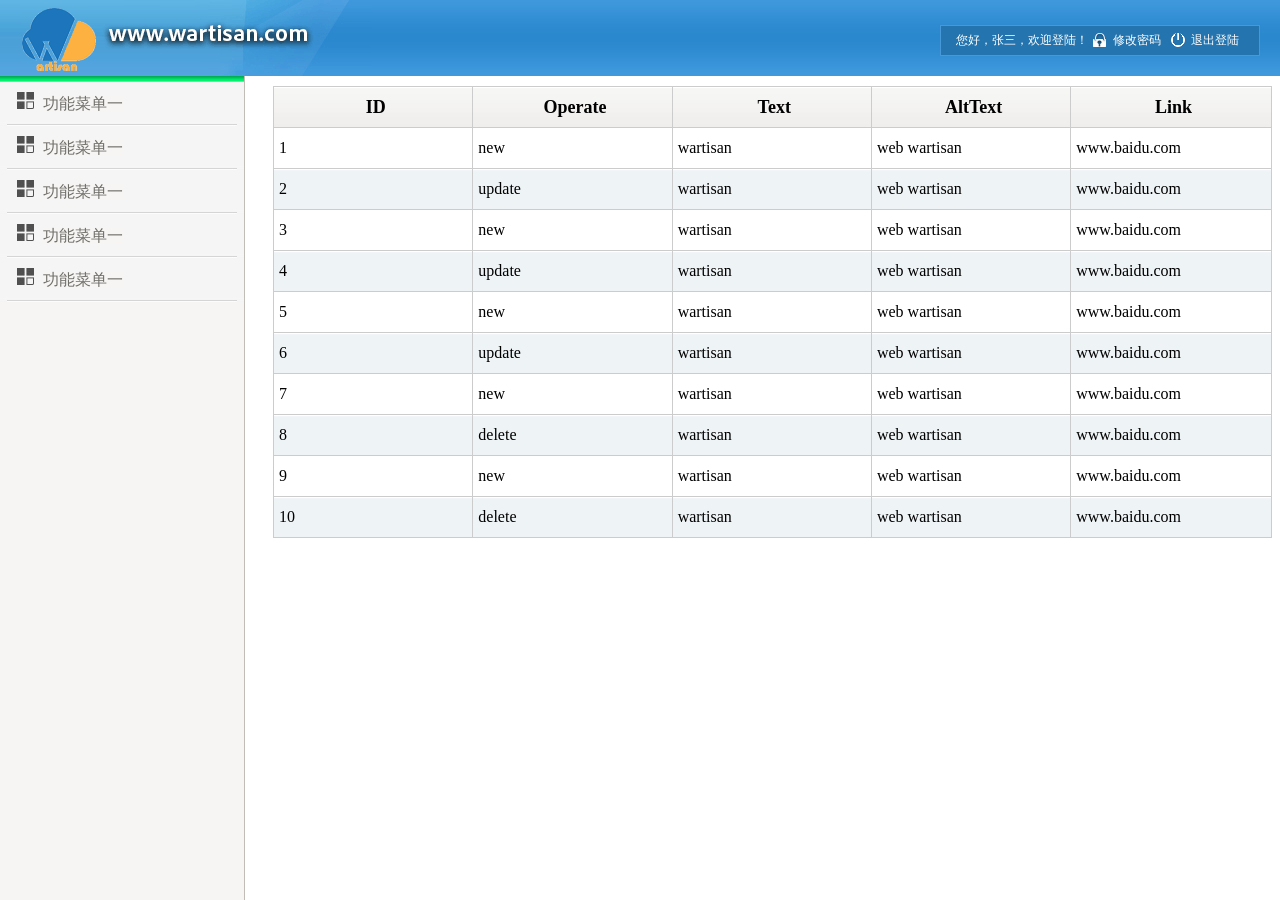
<file: Admin UI/index.html>
<!DOCTYPE html PUBLIC "-//W3C//DTD XHTML 1.0 Transitional//EN" "http://www.w3.org/TR/xhtml1/DTD/xhtml1-transitional.dtd">
<html xmlns="http://www.w3.org/1999/xhtml">
<head>
<meta http-equiv="Content-Type" content="text/html; charset=utf-8" />
<title>Wartisn Content Manage System</title>
<link rel="stylesheet” type=”text/css" href="http://fonts.googleapis.com/css?family=Tangerine">
</head>


<frameset rows="76,*" frameborder="0" frameborder="no" framespacing="0">
  <frame src="top.html"/>
  <frameset cols="245,*" frameborder="0" frameborder="no" framespacing="0">
      <frame src="leftnav.html"/>
      <frame src="main.html" />
  </frameset>
</frameset>
</html>
</file>
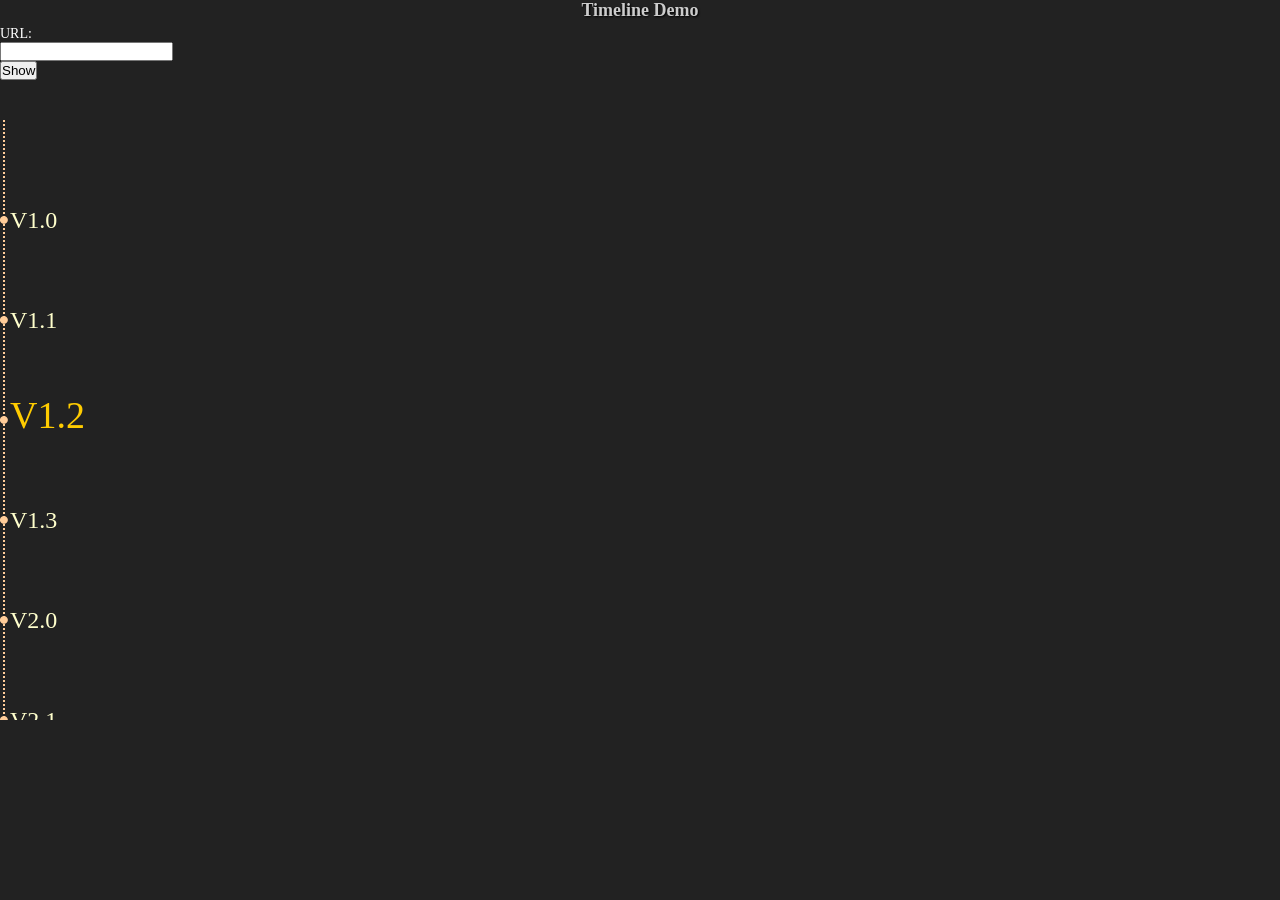
<file: timeline/index.html>
<!DOCTYPE HTML PUBLIC "-//W3C//DTD HTML 4.01 Transitional//EN" "http://www.w3.org/TR/html4/loose.dtd">
<html>
 <head>
  <title> Timeline Demo </title>
  <meta name="Generator" content="EditPlus">
  <meta name="Author" content="">
  <meta name="Keywords" content="">
  <meta name="Description" content="">
  <script src="https://ajax.googleapis.com/ajax/libs/jquery/1.7.2/jquery.min.js"></script>
  <script src="js/jquery.timelinr-0.9.53.js"></script>
	<script>
		$(function(){
			$().timelinr({
				orientation: 	'vertical',
				issuesSpeed: 	300,
				datesSpeed: 	100,
				arrowKeys: 		'true',
				startAt:		3
			})
		});
	</script>
  <link rel="stylesheet" href="css/style_v.css" media="screen" />
  <style>
	#webpage{
	display: none;
	width: 85%;
	height: 800px;
	float: right;
	}
	#right{
	width: 85%;
	height: 800px;
	float: right;
	}
	#leftbar{
	width: 10%;
	float: left;
	}
  </style>
  <script>
  window.onload = function() {
	  document.getElementById("show").onclick = function(){
		  var url = document.getElementById("addr").value;
		  document.getElementById("webpage").src = url;
		  document.getElementById("webpage").style.display = "block";
		  return;
	  }
  }
  </script>
 </head>

 <body>
  <h1>Timeline Demo</h1>
  <div id="leftbar">
	<div id="url">URL:<input id="addr" type="text" /> <button id="show">Show</button></div>
	<div id="timeline">
		<ul id="dates">
			<li><a href="#V1.0" class="selected">V1.0</a></li>
			<li><a href="#V1.1">V1.1</a></li>
			<li><a href="#V1.2">V1.2</a></li>
			<li><a href="#V1.3">V1.3</a></li>
			<li><a href="#V2.0">V2.0</a></li>
			<li><a href="#V2.1">V2.1</a></li>
			<li><a href="#V2.2">V2.2</a></li>
			<li><a href="#V2.3">V2.3</a></li>
			<li><a href="#V2.4">V2.4</a></li>
			<li><a href="#V2.5">V2.5</a></li>
		</ul>
	</div><!--end timeline-->
  </div><!--end leftbar-->
  <div id="right">
	<iframe id="webpage" name="webpage" src=""></iframe>
  </div>
 </body>
</html>
</file>
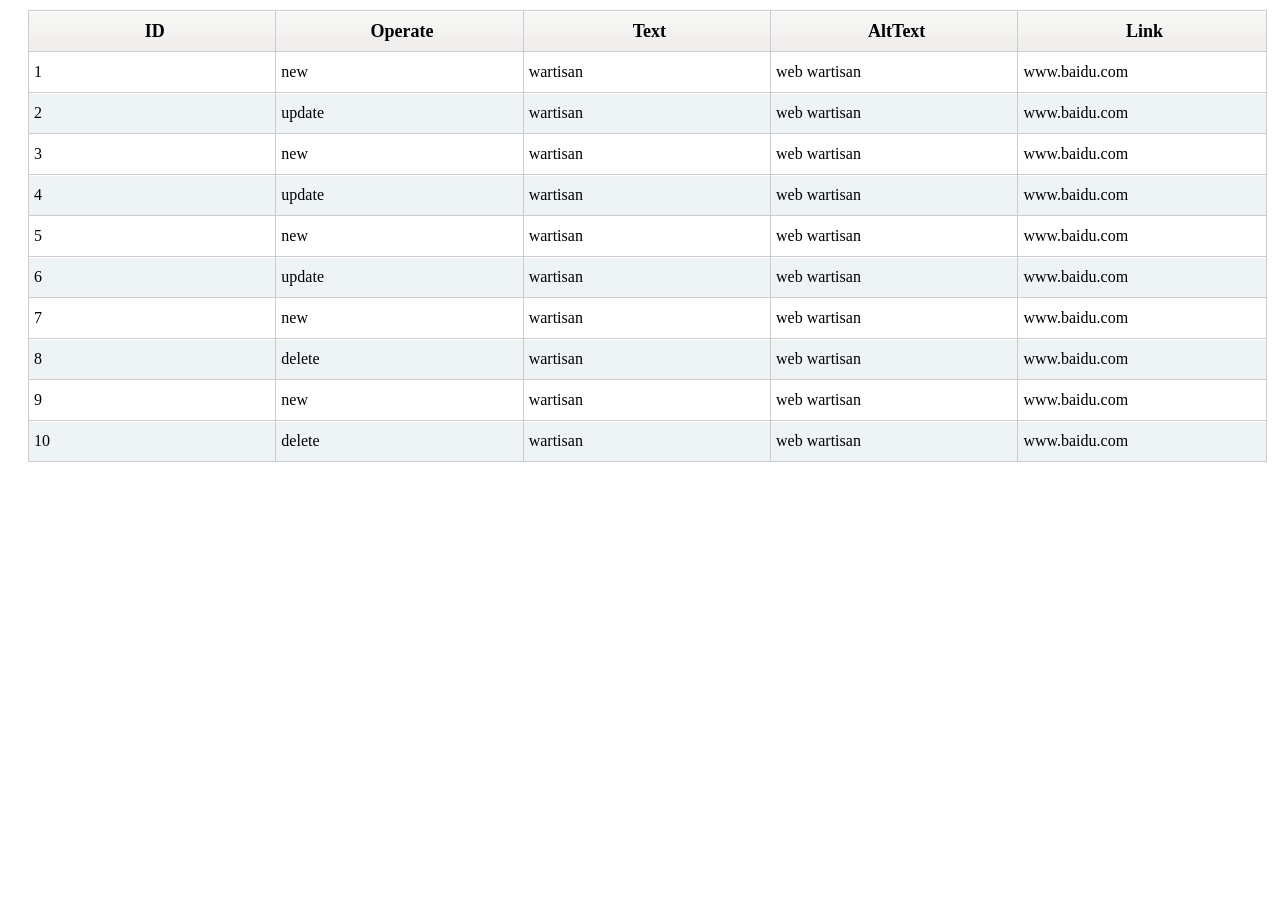
<file: Admin UI/admin.html>
<!DOCTYPE HTML PUBLIC "-//W3C//DTD HTML 4.01 Transitional//EN" "http://www.w3.org/TR/html4/loose.dtd">  
<html>  
<head>  
<meta http-equiv="Content-Type" content="text/html; charset=utf-8" />
<meta name="keywords" content="website content monitoring, web content testing, web content checker"/>
<meta name="description" content="Recommend web content testing tool, focus on web content accuracy. We can manage requests with a friendly UI, auto monitor web page content as requests. And we can view page history through time-line." />
<title>Wartisan admin UI</title>
<link href="css/adminStyle.css" type="text/css" rel="stylesheet" />
<script src="js/jquery-1.9.1.js"></script>
<!--
<script src="js/jquery-ui-1.10.3.custom.min.js"></script>
<script src="js/jquery-1.9.1.js"></script>
<script src="js/jquery.colorbox.js"></script>
<script src="js/index.js"></script>
--> 
  <script>
    var arrJson=[  
        {'ID':'1','Operate':'new','Text':'wartisan','AltText':'web wartisan','link':'www.baidu.com'},{'ID':'2','Operate':'update','Text':'wartisan','AltText':'web wartisan','link':'www.baidu.com'},  
        {'ID':'3','Operate':'new','Text':'wartisan','AltText':'web wartisan','link':'www.baidu.com'},{'ID':'4','Operate':'update','Text':'wartisan','AltText':'web wartisan','link':'www.baidu.com'},  
        {'ID':'5','Operate':'new','Text':'wartisan','AltText':'web wartisan','link':'www.baidu.com'},{'ID':'6','Operate':'update','Text':'wartisan','AltText':'web wartisan','link':'www.baidu.com'},  
        {'ID':'7','Operate':'new','Text':'wartisan','AltText':'web wartisan','link':'www.baidu.com'},{'ID':'8','Operate':'delete','Text':'wartisan','AltText':'web wartisan','link':'www.baidu.com'},  
        {'ID':'9','Operate':'new','Text':'wartisan','AltText':'web wartisan','link':'www.baidu.com'},{'ID':'10','Operate':'delete','Text':'wartisan','AltText':'web wartisan','link':'www.baidu.com'}  
    ];  
    function creatMapByID(arrJson){  
        var IDMap={};  
        var len = arrJson.length;  
        for(var i=0;i<len;i++){  
          
            if(IDMap[arrJson[i].ID] == undefined){  
                var list = [];  
                list.push(arrJson[i]);  
                IDMap[arrJson[i].ID] = list;  
            }else{  
                IDMap[arrJson[i].ID].push(arrJson[i]);  
            }  
              
        }  
        var str="<div class='tPageBody'><table border='1' cellpadding='0' cellspacing='0'><tr style='font-size:18px;font-weight:bold;height:40px;background:url(images/title_bg.png) repeat-x;'><td style='text-align:center;' width='20%'>ID</td><td style='text-align:center;' width='20%'>Operate</td><td style='text-align:center;' width='20%'>Text</td><td  style='text-align:center;' width='20%'>AltText</td><td style='text-align:center;border-right:0;' width='20%'>Link</td></tr>";  
        for(var ID in IDMap){  
            var stu = IDMap[ID];  
          //  str+="<tr><td rowspan='"+stu.length+"'>"+ID+"</td>";  
		  str+="<tr><td>"+ID+"</td>";
            for(var i = 0;i < stu.length;i++){  
                    str+="<td>"+stu[i].Operate+"</td><td>"+stu[i].Text + "</td><td>" + stu[i].AltText + "</td><td style='border-right:0;'>" + stu[i].link + "</td></tr></tr>";
            }   
        }  
        str+="</table></div>";  
        $("body").html(str);
		$(".tPageBody table tr:even").addClass("teven");
    }  
  </script>  
 </head >  
  
 <body onload="creatMapByID(arrJson);"> 
 </body>  
</html>
</file>
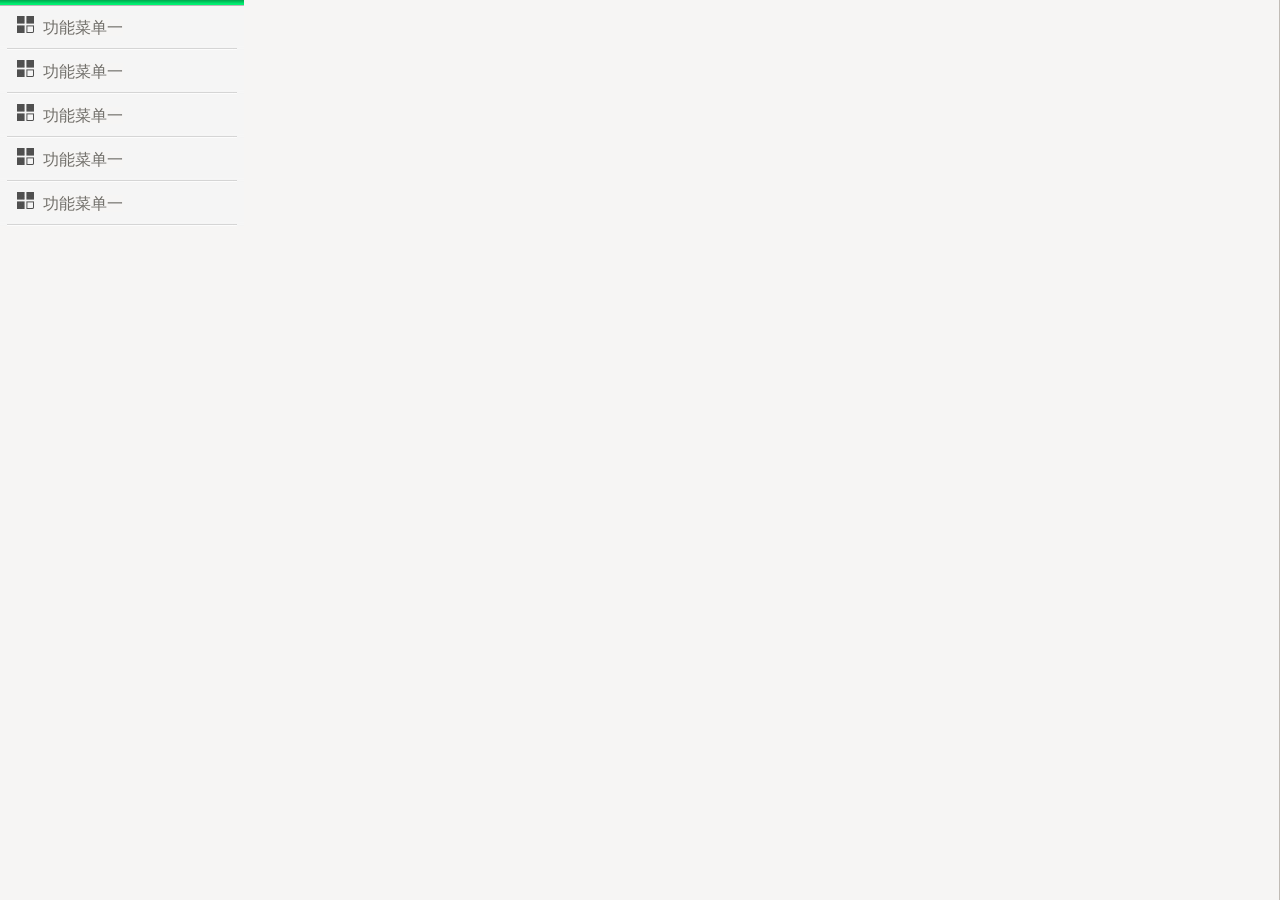
<file: Admin UI/leftnav.html>
<!DOCTYPE html PUBLIC "-//W3C//DTD XHTML 1.0 Transitional//EN" "http://www.w3.org/TR/xhtml1/DTD/xhtml1-transitional.dtd">
<html xmlns="http://www.w3.org/1999/xhtml">
<head>
<meta http-equiv="Content-Type" content="text/html; charset=utf-8" />
<title>Left Navigation</title>
<link rel="stylesheet" type="text/css" href="css/style.css">
<script src="js/jquery-1.10.2.js"></script>
<script src="js/jquery-customize.js"></script>
<style>
html,body{height:100%; margin:0;}
</style>
</head>
<body>
<div style="height:100%; border-right:1px solid #C1BCB6;">
    <div id="leftnav">
    <div id="lroof"></div>
    <div>
    <div class="lnav" id="lnav1"><img src="images/nav_icon.png"/ class="nav_icon"><h4>功能菜单一</h4>
    <img src="images/bg_nav1_bt.jpg" class="bg_nav1_bt"/>
    </div>
    <div class="lnav_sub" id="lnav1_1">
    <ul class="myli1">
    <li class="bg01"><a href="#"><h5>功能菜单二</h5></a></li>
    <li class="bg02"><a href="#"><h5>功能菜单二</h5></a></li>
    <li class="bg01"><a href="#"><h5>功能菜单二</h5></a></li>
    <li class="bg02"><a href="#"><h5>功能菜单二</h5></a></li>
    <li class="bg01"><a href="#"><h5>功能菜单二</h5></a></li>
    </ul>
    </div>
    </div>
    
    <div>
    <div class="lnav" id="lnav2"><img src="images/nav_icon.png"/ class="nav_icon"><h4>功能菜单一</h4>
    <img src="images/bg_nav1_bt.jpg" class="bg_nav1_bt"/>
    </div>
    <div class="lnav_sub" id="lnav2_1">
    <ul class="myli2">
    <li class="bg01"><a href="#"><h5>功能菜单二</h5></a></li>
    <li class="bg02"><a href="#"><h5>功能菜单二</h5></a></li>
    <li class="bg01"><a href="#"><h5>功能菜单二</h5></a></li>
    <li class="bg02"><a href="#"><h5>功能菜单二</h5></a></li>
    <li class="bg01"><a href="#"><h5>功能菜单二</h5></a></li>
    </ul>
    </div>
    </div>
    
    <div>
    <div class="lnav" id="lnav3"><img src="images/nav_icon.png"/ class="nav_icon"><h4>功能菜单一</h4>
    <img src="images/bg_nav1_bt.jpg" class="bg_nav1_bt"/>
    </div>
    <div class="lnav_sub" id="lnav3_1">
    <ul class="myli3">
    <li class="bg01"><a href="#"><h5>功能菜单二</h5></a></li>
    <li class="bg02"><a href="#"><h5>功能菜单二</h5></a></li>
    <li class="bg01"><a href="#"><h5>功能菜单二</h5></a></li>
    <li class="bg02"><a href="#"><h5>功能菜单二</h5></a></li>
    <li class="bg01"><a href="#"><h5>功能菜单二</h5></a></li>
    </ul>
    </div>
    </div>
    
    <div>
    <div class="lnav" id="lnav4"><img src="images/nav_icon.png"/ class="nav_icon"><h4>功能菜单一</h4>
    <img src="images/bg_nav1_bt.jpg" class="bg_nav1_bt"/>
    </div>
    <div class="lnav_sub" id="lnav4_1">
    <ul class="myli4">
    <li class="bg01"><a href="#"><h5>功能菜单二</h5></a></li>
    <li class="bg02"><a href="#"><h5>功能菜单二</h5></a></li>
    <li class="bg01"><a href="#"><h5>功能菜单二</h5></a></li>
    <li class="bg02"><a href="#"><h5>功能菜单二</h5></a></li>
    <li class="bg01"><a href="#"><h5>功能菜单二</h5></a></li>
    </ul>
    </div>
    </div>
    
    <div>
    <div class="lnav" id="lnav5"><img src="images/nav_icon.png"/ class="nav_icon"><h4>功能菜单一</h4>
    <img src="images/bg_nav1_bt.jpg" class="bg_nav1_bt"/>
    </div>
    <div class="lnav_sub" id="lnav5_1">
    <ul  class="myli5">
    <li class="bg01"><a href="#"><h5>功能菜单二</h5></a></li>
    <li class="bg02"><a href="#"><h5>功能菜单二</h5></a></li>
    <li class="bg01"><a href="#"><h5>功能菜单二</h5></a></li>
    <li class="bg02"><a href="#"><h5>功能菜单二</h5></a></li>
    <li class="bg01"><a href="#"><h5>功能菜单二</h5></a></li>
    </ul>
    </div>
    </div>
    </div>
</div>
</body>
</html>
</file>
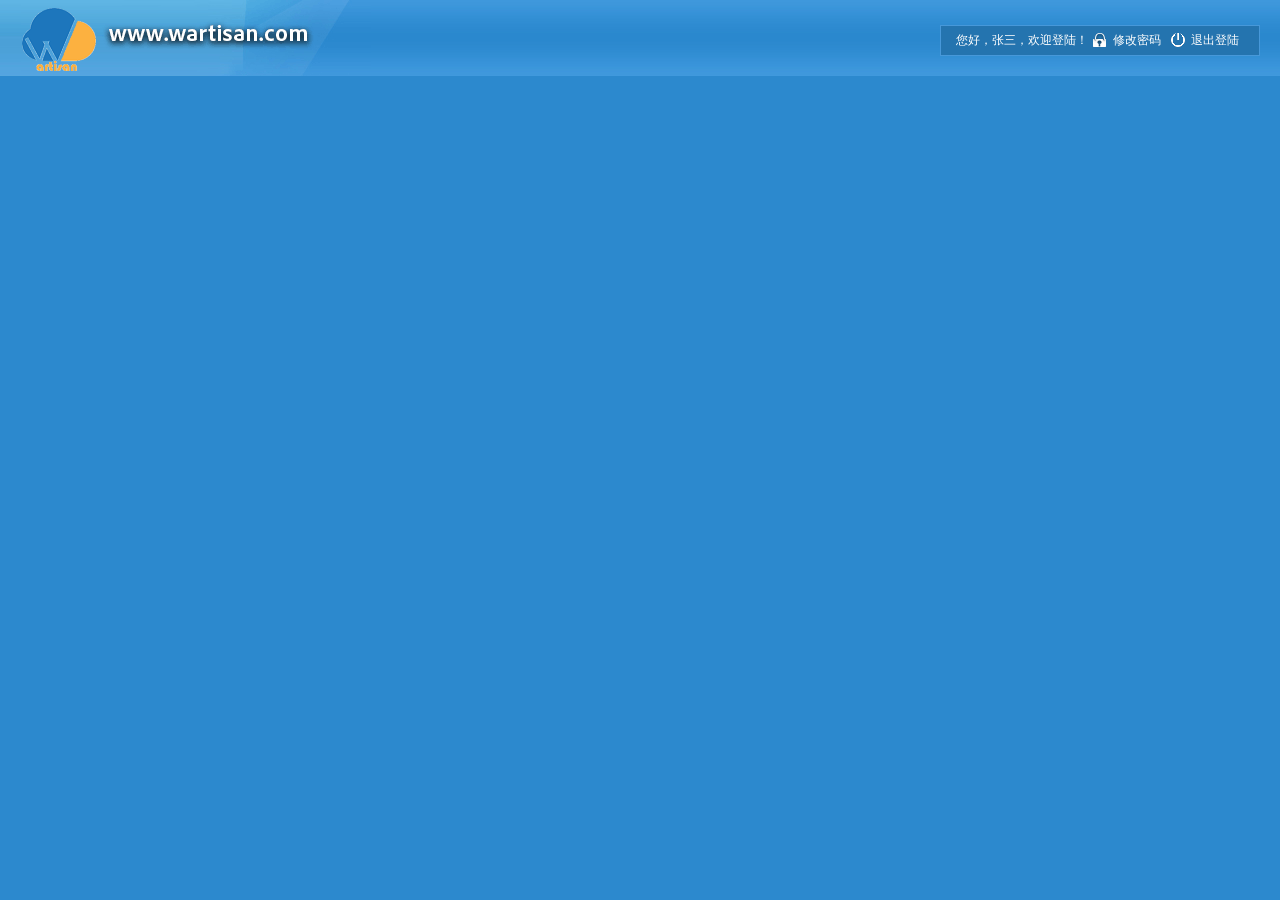
<file: Admin UI/top.html>
<!DOCTYPE html PUBLIC "-//W3C//DTD XHTML 1.0 Transitional//EN" "http://www.w3.org/TR/xhtml1/DTD/xhtml1-transitional.dtd">
<html xmlns="http://www.w3.org/1999/xhtml">
<head>
<meta http-equiv="Content-Type" content="text/html; charset=utf-8" />
<title>Untitled Document</title>
<link rel="stylesheet" href="css/style.css" />
<link rel="stylesheet” type=”text/css" href="http://fonts.googleapis.com/css?family=Tangerine">
<style>
body{
	background:#2c89ce;
	margin:0px;
	padding:0px;
	font-size:12px;
	font-family:'宋体',Arial, Helvetica, sans-serif;}

</style>
</head>

<body>
<div class="scontainer">
	<div class="slogo"></div>
    <div class="snav">您好，张三，欢迎登陆！<a href="" class="slock">修改密码</a><a href="" class="slogout">退出登陆</a></div>
</div>
</body>
</html>
</file>
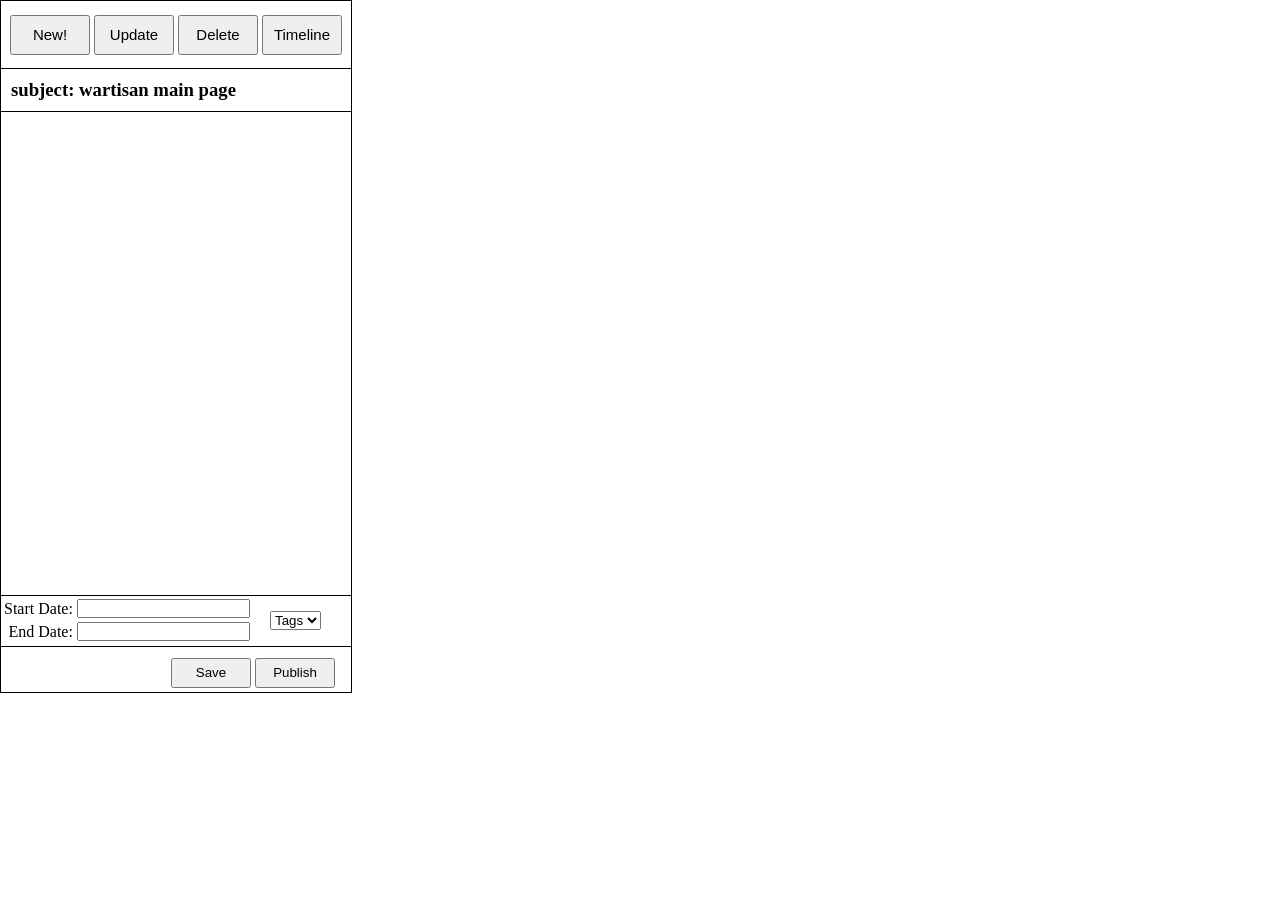
<file: Brower UI/wartisanBrowserUI/userupd.html>
<!DOCTYPE html PUBLIC "-//W3C//DTD XHTML 1.0 Transitional//EN" "http://www.w3.org/TR/xhtml1/DTD/xhtml1-transitional.dtd">
<html xmlns="http://www.w3.org/1999/xhtml">
<head>
<meta http-equiv="Content-Type" content="text/html; charset=utf-8" />
<title>Wartisan update interface</title>
<link rel="stylesheet" type="text/css" href="css/style-br.css"/>
<link rel="stylesheet" type="text/css" href="css/tcal.css" />
<!--<script src="js/tcal.js"></script>--> 
<script src="js/jquery-1.10.2.js"></script>
<script src="js/jquery-customize-br.js"></script>
</head>

<body>
<div id="lpanel">
<div id="lfunc">
<input type="button" id="newb" class="lfunc" name="newb" value="New!"/>
<input type="button" id="updateb" class="lfunc" name="updateb" value="Update"/>
<input type="button" id="deleteb" class="lfunc" name="deleteb" value="Delete"/>
<input type="button" id="timelb" class="lfunc" name="timelb" value="Timeline"/>
</div>
<div id="lsubject"><h3>subject: wartisan main page</h3></div>
<form>
<div id="lmain">
<ol id="lupditem"></ol>
</div>
<div id="ldate">
<div style="float: left">
<table>
<tr>
<td><div align="right">Start Date:</div></td>
<td><input type="text" id="ldates" name="ldates" class="tcal" value=""/ readonly="readonly"></td>
</tr>
<tr>
<td><div align="right">End Date:</div></td>
<td><input type="text" id="ldated" name="ldated" class="tcal" value="" / readonly="readonly"></td>
</tr>
</table>
</div>
<div style="float: right; margin-top: 15px; margin-right: 30px;">
<select name="ltag">
<option value="tags">Tags</option>
</select>
</div>
</div>
<div id="lcommit">
<input type="button" id="saveb" class="lcommit" name="saveb" value="Save"/>
<input type="submit" id="submitb" class="lcommit" name="submitb" value="Publish"/>
</div>
</form>
</div>
</body>
</html>
</file>
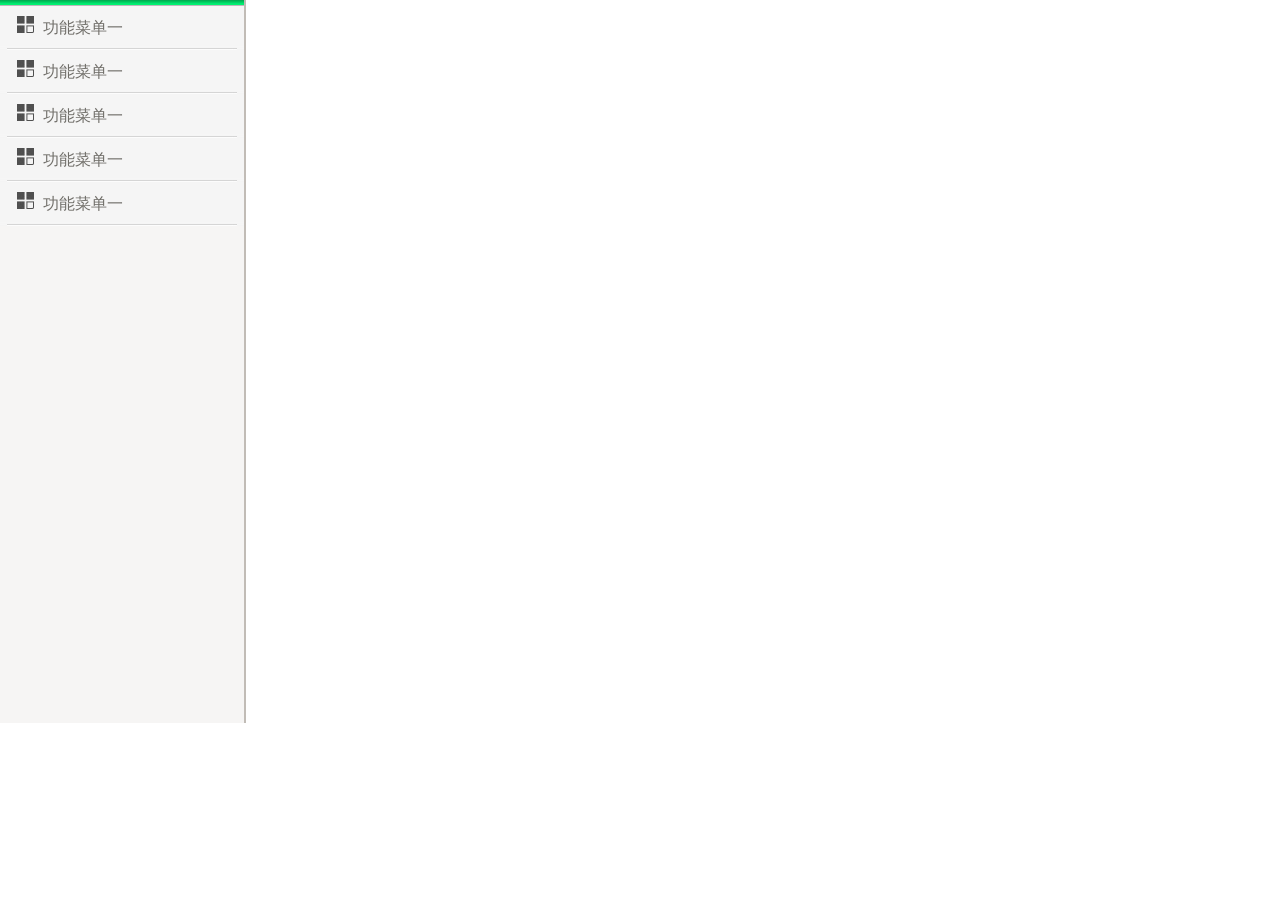
<file: Admin UI/-assign/wartisanAdminUI/leftnav_demo.html>
<!DOCTYPE html PUBLIC "-//W3C//DTD XHTML 1.0 Transitional//EN" "http://www.w3.org/TR/xhtml1/DTD/xhtml1-transitional.dtd">
<html xmlns="http://www.w3.org/1999/xhtml">
<head>
<meta http-equiv="Content-Type" content="text/html; charset=utf-8" />
<title>Left Navigation</title>
<link rel="stylesheet" type="text/css" href="css/style.css">
<script src="js/jquery-1.10.2.js"></script>
<script src="js/jquery-customize.js"></script>
</head>
<body>
<div id="leftnav">
<div id="lroof"></div>
<div>
<div class="lnav" id="lnav1"><img src="images/nav_icon.png"/ class="nav_icon"><h4>功能菜单一</h4>
<img src="images/bg_nav1_bt.jpg" class="bg_nav1_bt"/>
</div>
<div class="lnav_sub" id="lnav1_1">
<ul class="myli1">
<li class="bg01"><a href="#"><h5>功能菜单二</h5></a></li>
<li class="bg02"><a href="#"><h5>功能菜单二</h5></a></li>
<li class="bg01"><a href="#"><h5>功能菜单二</h5></a></li>
<li class="bg02"><a href="#"><h5>功能菜单二</h5></a></li>
<li class="bg01"><a href="#"><h5>功能菜单二</h5></a></li>
</ul>
</div>
</div>

<div>
<div class="lnav" id="lnav2"><img src="images/nav_icon.png"/ class="nav_icon"><h4>功能菜单一</h4>
<img src="images/bg_nav1_bt.jpg" class="bg_nav1_bt"/>
</div>
<div class="lnav_sub" id="lnav2_1">
<ul class="myli2">
<li class="bg01"><a href="#"><h5>功能菜单二</h5></a></li>
<li class="bg02"><a href="#"><h5>功能菜单二</h5></a></li>
<li class="bg01"><a href="#"><h5>功能菜单二</h5></a></li>
<li class="bg02"><a href="#"><h5>功能菜单二</h5></a></li>
<li class="bg01"><a href="#"><h5>功能菜单二</h5></a></li>
</ul>
</div>
</div>

<div>
<div class="lnav" id="lnav3"><img src="images/nav_icon.png"/ class="nav_icon"><h4>功能菜单一</h4>
<img src="images/bg_nav1_bt.jpg" class="bg_nav1_bt"/>
</div>
<div class="lnav_sub" id="lnav3_1">
<ul class="myli3">
<li class="bg01"><a href="#"><h5>功能菜单二</h5></a></li>
<li class="bg02"><a href="#"><h5>功能菜单二</h5></a></li>
<li class="bg01"><a href="#"><h5>功能菜单二</h5></a></li>
<li class="bg02"><a href="#"><h5>功能菜单二</h5></a></li>
<li class="bg01"><a href="#"><h5>功能菜单二</h5></a></li>
</ul>
</div>
</div>

<div>
<div class="lnav" id="lnav4"><img src="images/nav_icon.png"/ class="nav_icon"><h4>功能菜单一</h4>
<img src="images/bg_nav1_bt.jpg" class="bg_nav1_bt"/>
</div>
<div class="lnav_sub" id="lnav4_1">
<ul class="myli4">
<li class="bg01"><a href="#"><h5>功能菜单二</h5></a></li>
<li class="bg02"><a href="#"><h5>功能菜单二</h5></a></li>
<li class="bg01"><a href="#"><h5>功能菜单二</h5></a></li>
<li class="bg02"><a href="#"><h5>功能菜单二</h5></a></li>
<li class="bg01"><a href="#"><h5>功能菜单二</h5></a></li>
</ul>
</div>
</div>

<div>
<div class="lnav" id="lnav5"><img src="images/nav_icon.png"/ class="nav_icon"><h4>功能菜单一</h4>
<img src="images/bg_nav1_bt.jpg" class="bg_nav1_bt"/>
</div>
<div class="lnav_sub" id="lnav5_1">
<ul  class="myli5">
<li class="bg01"><a href="#"><h5>功能菜单二</h5></a></li>
<li class="bg02"><a href="#"><h5>功能菜单二</h5></a></li>
<li class="bg01"><a href="#"><h5>功能菜单二</h5></a></li>
<li class="bg02"><a href="#"><h5>功能菜单二</h5></a></li>
<li class="bg01"><a href="#"><h5>功能菜单二</h5></a></li>
</ul>
</div>
</div>
</div>
</body>
</html>
</file>
<file: timeline/css/style_v.css>
* {
	margin: 0;
	padding: 0;
}

body {
	background: #222;
	font-family: Georgia, serif;
	color: #fff;
	font-size: 14px;
}

a {
	color: #ffffcc;
	text-decoration: none;
	-webkit-transition: 0.5s;
	-moz-transition: 0.5s;
	-o-transition: 0.5s;
	-ms-transition: 0.5s;
	transition: 0.5s;
}
	a:hover,
	a.selected {
		color: #ffcc00;
	}

h1,h2,h4,h5,h6 {
	text-align: center;
	color: #ccc;
	text-shadow: #000 1px 1px 2px;
	margin-bottom: 5px;
}
	h1 {
		font-size: 18px;
	}
	h2 {
		font-size: 14px;
	}
.sociales {
	text-align: center;
	margin-bottom: 20px;
}

	#timeline {
		width: 200px;
		height: 600px;
		overflow: hidden;
		margin: 40px auto;
		position: relative;
		background: url('../images/dot.gif') 3px top repeat-y;
	}
		#dates {
			width: 100px;
			height: 600px;
			overflow: hidden;
			float: left;
		}
			#dates li {
				list-style: none;
				width: 100px;
				height: 100px;
				line-height: 100px;
				font-size: 24px;
				padding-left: 10px;
				background: url('../images/biggerdot.png') left center no-repeat;
			}
				#dates a {
					line-height: 38px;
					padding-bottom: 10px;
				}
				#dates .selected {
			        font-size: 38px;
				}
		
		#issues {
			width: 400px;
			height: 600px;
			overflow: hidden;
			float: left;
		}	
			#issues li {
				width: 400px;
				height: 600px;
				list-style: none;

			}
				#issues li.selected img {
					-webkit-transform: scale(1.1,1.1);
					-moz-transform: scale(1.1,1.1);
				    -o-transform: scale(1.1,1.1);
				    -ms-transform: scale(1.1,1.1);
				    transform: scale(1.1,1.1);
				}
				#issues li img {
					float: left;
					margin: 10px 30px 10px 50px;
					-ms-filter: "progid:DXImageTransform.Microsoft.gradient(startColorstr=#00FFFFFF,endColorstr=#00FFFFFF)"; /* IE 8 */   
					filter: progid:DXImageTransform.Microsoft.gradient(startColorstr=#00FFFFFF,endColorstr=#00FFFFFF);/* IE 6 & 7 */      
					zoom: 1;
					-webkit-transition: all 2s ease-in-out;
					-moz-transition: all 2s ease-in-out;
					-o-transition: all 2s ease-in-out;
					-ms-transition: all 2s ease-in-out; 
					transition: all 2s ease-in-out;
					-webkit-transform: scale(0.7,0.7);
					-moz-transform: scale(0.7,0.7);
				    -o-transform: scale(0.7,0.7);
				    -ms-transform: scale(0.7,0.7);
				    transform: scale(0.7,0.7);
				}
				#issues li h1 {
					color: #ffcc00;
					font-size: 48px;
					text-align: center;
					text-shadow: #000 1px 1px 2px;
				}
				#issues li p {
					font-size: 14px;
					margin: 10px 20px;
					font-weight: normal;
					line-height: 22px;
					text-shadow: #000 1px 1px 2px;
				}
		
		#grad_top,
		#grad_bottom {
			width: 500px;
			height: 80px;
			position: absolute;
		}
			#grad_top {
		        top: 0;
		        background: url('../images/grad_top.png') repeat-x;
			}
			#grad_bottom {
		        bottom: 0;
		        background: url('../images/grad_bottom.png') repeat-x;
			}
		
		#next,
		#prev {
			position: absolute;
			left: 55%;
			font-size: 70px;
			width: 38px;
			height: 22px;
			background-position: 0 -44px;
			background-repeat: no-repeat;
			text-indent: -9999px;
			overflow: hidden;
		}
			#next:hover,
			#prev:hover {
				background-position:  0 0;
			}
			#next {
				bottom: 0;
				background-image: url('../images/next_v.png');
			}
			#prev {
				top: 0;
				background-image: url('../images/prev_v.png');
			}
				#next.disabled,
				#prev.disabled {
					opacity: 0.2;
				}
</file>
<file: Admin UI/css/adminStyle.css>
.tPageBody{
	width:100%;
	height:100%;
	position:relative;
	margin:10px auto;
}
.tPageBody table{
	border:1px solid #cccccc;
	border-bottom:0;
	width:98%;
	margin-left:20px;
	margin-right:20px;
	padding:0;
}
.tPageBody table tr{
	width:100%;
	padding:0;
	margin:0;
	border:1px solid #cccccc;
}
.tPageBody table tr td{
	width:20%;
	height:40px;
	border:0;
	padding:0 0 0 5px;
	margin:0;
	border-right:1px solid #cccccc;
	border-bottom:1px solid #cccccc;
	
}
.teven{
	background:url(../images/even.png) repeat-x;
}
</file>
<file: Admin UI/css/style.css>
@charset "utf-8";
/* CSS Document */
body, div, h4, ul, li {
	margin: 0;
	padding: 0;
	color: #706E69;
	background: #F6F5F4;
	}
#lroof {
	height: 6px;
	background: url(../images/bg_roof.jpg) repeat-x;
	overflow: hidden;
}
h4, h5 {
	font-weight: normal;
	display: inline;	
}
#leftnav {
	width: 244px;
	/*border-right: 2px solid #C1BCB6;*/
	background: #F6F5F4;
}
#leftnav .lnav {
	position: relative;
	width: 100%;
	height: 44px;
	line-height: 44px;
	cursor: pointer;
	background: url(../images/bg_nav1.jpg) repeat-x;
	-moz-user-select: none;
}
#leftnav .lnav .nav_icon {
	margin-left: 17px;
	margin-right: 9px;
}
#leftnav .lnav .bg_nav1_bt {
	position: absolute;
	left: 7px;
	top: 42px;
}
ul {
	list-style-position: inside;
	list-style-image:url(../images/nav_icon_small-12x12.png);
}
ul li {
	padding-left: 50px;
	height: 29px;
	line-height: 29px;
}
ul li a {
	text-decoration: none;
	color: inherit;
}
.lnav_sub {
	display: none;
	-moz-user-select: none;
}




/*top style begin*/
.scontainer{ height:76px; background:url(../images/stopbg.gif) repeat-x; position:relative;}
.slogo{ width:376px; height:76px; background:url(../images/slogo.gif) no-repeat;}
.snav{ position:absolute; right:20px; top:25px; height:25px; line-height:25px; background:#2474af; border:1px solid #4798d9; color:#fff;padding:2px 15px;}
.snav a{ color:#fff; text-decoration:none; padding-left:20px; margin:0px 5px; }
.snav a:hover{ color:#fff; text-decoration:underline;}
.slock{ background:url(../images/slock.gif) 0 -1px no-repeat;}
.slogout{ background:url(../images/sloginout.gif) 0 -1px no-repeat;}

/*top style over*/
</file>
<file: Brower UI/wartisanBrowserUI/css/style-br.css>
/* CSS Document */
body, div, h3, ol, p, input {
	margin: 0;
	padding: 0;
}
#lpanel {
	width: 350px;
	height: 691px;
	border: 1px solid #000000;
}
#lfunc {
	height: 67px;
	border-bottom: 1px solid #000000;
	text-align: center;
	line-height: 67px;
}
.lfunc {
	width: 80px;
	font-size: 15px;
	height: 40px;
}
#lsubject {
	height: 42px;
	border-bottom: 1px solid #000000;
	line-height: 42px;
	padding-left: 10px;
}
#lmain {
	height: 483px;
	border-bottom: 1px solid #000000;
}
#lupditem {
	list-style-position: inside;
	display: table-cell;
}
#lupditem li {
	width: 350px;
	height: 120px;
	line-height: 120px;
	border-bottom: 1px solid #000000;
}
#ldate {
	height: 50px;
	border-bottom: 1px solid #000000;
}
#lcommit {
	height: 49px;
	line-height: 49px;
	padding-left: 170px;
}
.lcommit {
	width: 80px;
	height: 30px;
}
</file>
<file: Brower UI/wartisanBrowserUI/css/tcal.css>
/*
	Stylesheet for Tigra Calendar v5.0
	Product is Public Domain (Free for any kind of applicaiton, customization and derivative works are allowed) 
	URL: http://www.softcomplex.com/products/tigra_calendar/

	- all image paths are relative to path of stylesheet
	- the styles below can be moved into the document or in existing stylesheet

*/

/* input box in default state */ 
.tcalInput {
	background: url(../images/cal.gif) 100% 50% no-repeat;
	padding-right: 20px;
	cursor: pointer;
}

/* additional properties for input boxe in activated state, above still applies unless in conflict */
.tcalActive {
	background-image: url(../images/no_cal.gif);
}
/* container of calendar's pop-up */
#tcal {
	position: absolute;
	visibility: hidden;
	z-index: 100;
	width: 170px;
	background-color: white;
	margin-top: 2px;
	padding: 0 2px 2px 2px;
	border: 1px solid silver;

	-moz-box-shadow: 3px 3px 4px silver;
	-webkit-box-shadow: 3px 3px 4px silver;
	box-shadow: 3px 3px 4px silver;
	-ms-filter: "progid:DXImageTransform.Microsoft.Shadow(Strength=4, Direction=135, Color='silver')";
	filter: progid:DXImageTransform.Microsoft.Shadow(Strength=4, Direction=135, Color='silver');
}

/* table containing navigation and current month */
#tcalControls {
	border-collapse: collapse;
	border: 0;
	width: 100%;
}
#tcalControls td {
	border-collapse: collapse;
	border: 0;
	padding: 0;
	width: 16px;
	background-position: 50% 50%;
	background-repeat: no-repeat;
	cursor: pointer;
}
#tcalControls th {
	border-collapse: collapse;
	border: 0;
	padding: 0;
	line-height: 25px;
	font-size: 10px;
	text-align: center;
	font-family: Tahoma, Geneva, sans-serif;
	font-weight: bold;
	white-space: nowrap;
}
#tcalPrevYear { background-image: url(../images/prev_year.gif); }
#tcalPrevMonth { background-image: url(../images/prev_mon.gif); }
#tcalNextMonth { background-image: url(../images/next_mon.gif); }
#tcalNextYear { background-image: url(../images/next_year.gif); }

/* table containing week days header and calendar grid */
#tcalGrid {
	border-collapse: collapse;
	border: 1px solid silver;
	width: 100%;
}
#tcalGrid th {
	border: 1px solid silver;
	border-collapse: collapse;
	padding: 3px 0;
	text-align: center;
	font-family: Tahoma, Geneva, sans-serif;
	font-size: 10px;
	background-color: gray;
	color: white;
}
#tcalGrid td {
	border: 0;
	border-collapse: collapse;
	padding: 2px 0;
	text-align: center;
	font-family: Tahoma, Geneva, sans-serif;
	width: 14%;
	font-size: 11px;
	cursor: pointer;
}		
#tcalGrid td.tcalOtherMonth { color: silver; }
#tcalGrid td.tcalWeekend { background-color: #ACD6F5; }
#tcalGrid td.tcalToday { border: 1px solid red; }
#tcalGrid td.tcalSelected { background-color: #FFB3BE; }
</file>
<file: Admin UI/-assign/wartisanAdminUI/css/style.css>
@charset "utf-8";
/* CSS Document */
body, div, h4, ul, li {
	margin: 0;
	padding: 0;
	color: #706E69;
}
#lroof {
	height: 6px;
	background: url(../images/bg_roof.jpg) repeat-x;
	overflow: hidden;
}
h4, h5 {
	font-weight: normal;
	display: inline;	
}
#leftnav {
	width: 244px;	
	height: 723px;
	border-right: 2px solid #C1BCB6;
	background: #F6F5F4;
}
#leftnav .lnav {
	position: relative;
	width: 100%;
	height: 44px;
	line-height: 44px;
	cursor: pointer;
	background: url(../images/bg_nav1.jpg) repeat-x;
	-moz-user-select: none;
}
#leftnav .lnav .nav_icon {
	margin-left: 17px;
	margin-right: 9px;
}
#leftnav .lnav .bg_nav1_bt {
	position: absolute;
	left: 7px;
	top: 42px;
}
ul {
	list-style-position: inside;
	list-style-image:url(../images/nav_icon_small-12x12.png);
}
ul li {
	padding-left: 50px;
	height: 29px;
	line-height: 29px;
}
ul li a {
	text-decoration: none;
	color: inherit;
}
.lnav_sub {
	display: none;
	-moz-user-select: none;
}
</file>
